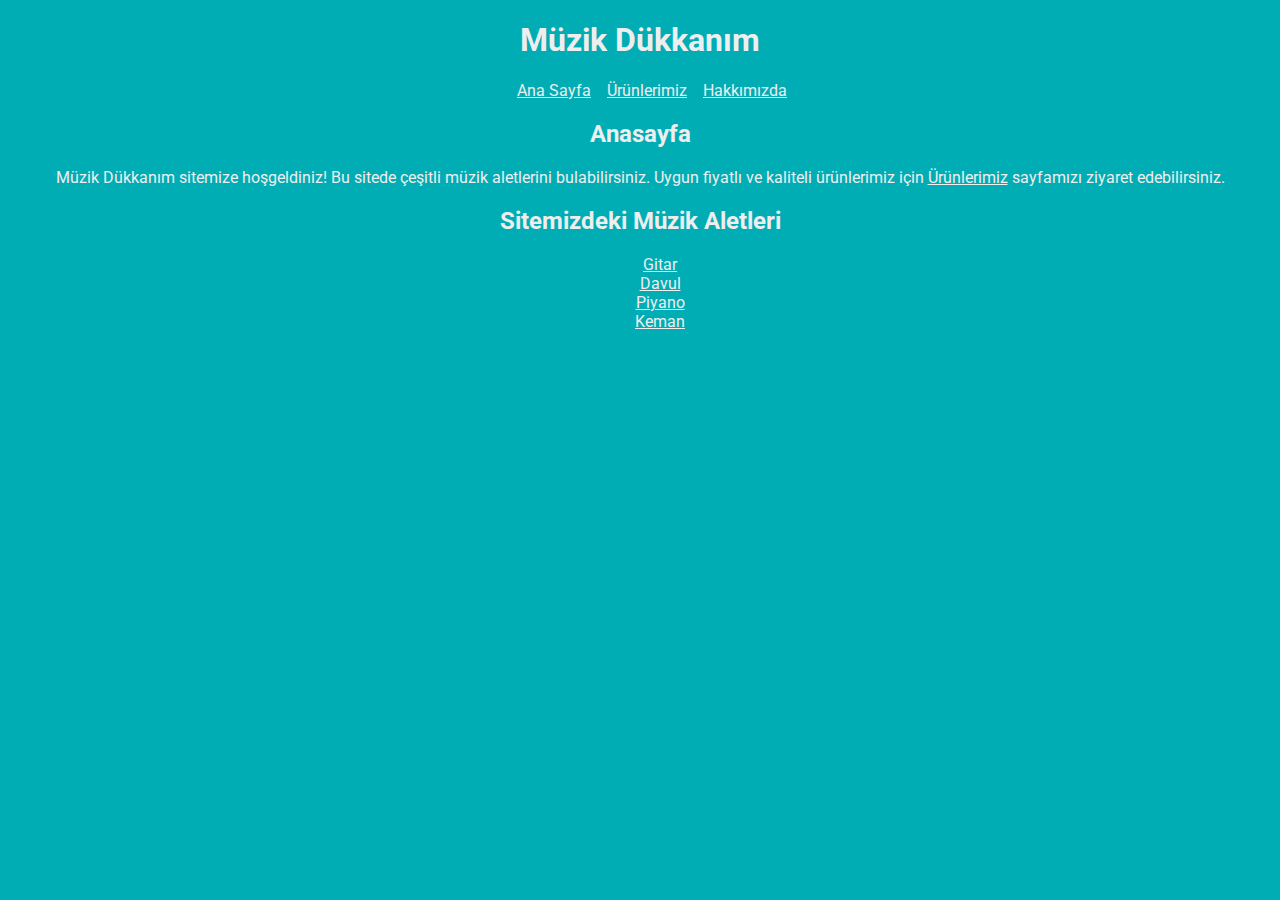
<file: index.html>
<!DOCTYPE html>
<html lang="en">
<head>
    <meta charset="UTF-8">
    <meta name="viewport" content="width=device-width, initial-scale=1.0">
    <title>Müzik Dükkanım</title>
    <link rel="preconnect" href="https://fonts.googleapis.com">
    <link rel="preconnect" href="https://fonts.gstatic.com" crossorigin>
    <link href="https://fonts.googleapis.com/css2?family=Roboto:wght@300;400;700&display=swap" rel="stylesheet">

    <!-- css  -->
    <link rel="stylesheet" href="./main.css">
</head>
<body>
    
    <!-- Header  -->

    <header>
        <h1 >Müzik Dükkanım</h1>
        <nav style="margin-right: 1em;" >  
            <ul class="list-ortala">
                <li><a href="./index.html">Ana Sayfa</a></li>
                <li><a href="./products.html " class="margin-a ">Ürünlerimiz</a></li>
                <li><a href="./about-us.html">Hakkımızda</a></li>
            </ul>
        </nav>
    </header>

    <!-- Content  -->
    <section>

        <h2>Anasayfa</h2>

        <div>
            <p>Müzik Dükkanım sitemize hoşgeldiniz! Bu sitede çeşitli müzik aletlerini bulabilirsiniz. Uygun fiyatlı ve kaliteli ürünlerimiz için <a href="./products.html">Ürünlerimiz</a> sayfamızı ziyaret edebilirsiniz. </p>
        </div>

        <h2>Sitemizdeki Müzik Aletleri</h2>

        <div>
            <ul>
                <li class="stil-type">
                    <a href="./products.html#gitar">Gitar</a>
                    <a href="./products.html#davul">Davul</a>
                   <a href="./products.html#piyano">Piyano</a>
                    <a href="./products.html#keman">Keman</a>
                </li>
            </ul>
        </div>

    </section>

</body>
</html>
</file>
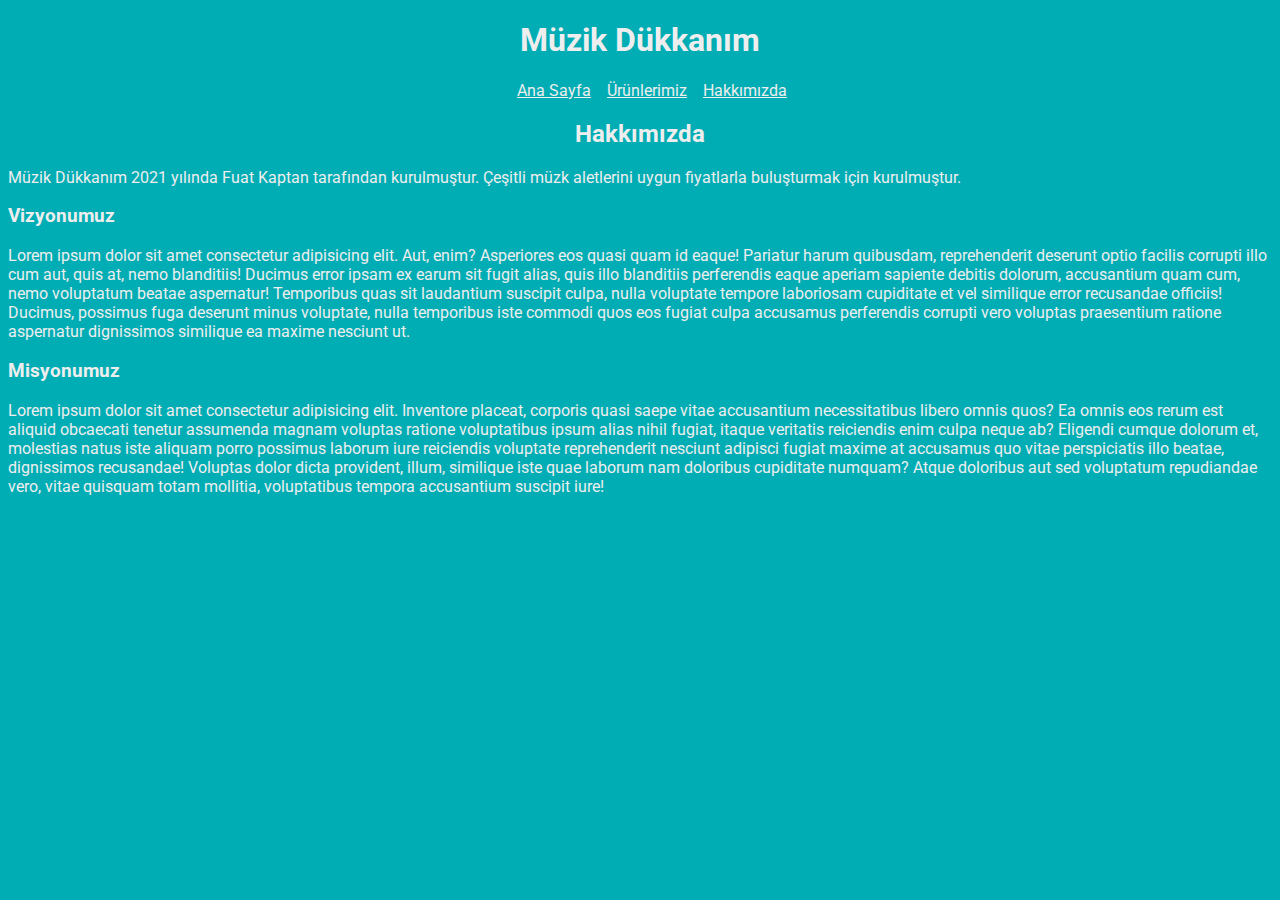
<file: about-us.html>
<!DOCTYPE html>
<html lang="en">
<head>
    <meta charset="UTF-8">
    <meta name="viewport" content="width=device-width, initial-scale=1.0">
    <title>About Us</title>
    <link rel="preconnect" href="https://fonts.googleapis.com">
    <link rel="preconnect" href="https://fonts.gstatic.com" crossorigin>
    <link href="https://fonts.googleapis.com/css2?family=Roboto:wght@300;400;700&display=swap" rel="stylesheet">

    <!-- css  -->
    <link rel="stylesheet" href="./main.css">
</head>
<body>
       <!-- Header  -->
       <head>
        <h1>Müzik Dükkanım</h1>
        <nav style="margin-right: 1em;">
            <ul class="list-ortala">
                <li><a href="./index.html">Ana Sayfa</a></li>
                <li><a href="./products.html " class="margin-a ">Ürünlerimiz</a></li>
                <li><a href="./about-us.html">Hakkımızda</a></li>
            </ul>

        </nav>
     </head>

     <!-- Content -->

     <section>

        <h2>Hakkımızda</h2>

        <div class="about-section">
        <p>Müzik Dükkanım 2021 yılında Fuat Kaptan tarafından kurulmuştur. Çeşitli müzk aletlerini uygun fiyatlarla buluşturmak için kurulmuştur.</p>

        <h3 style="color: #EEEEEE;" >Vizyonumuz</h3>

        <p>Lorem ipsum dolor sit amet consectetur adipisicing elit. Aut, enim? Asperiores eos quasi quam id eaque! Pariatur harum quibusdam, reprehenderit deserunt optio facilis corrupti illo cum aut, quis at, nemo blanditiis! Ducimus error ipsam ex earum sit fugit alias, quis illo blanditiis perferendis eaque aperiam sapiente debitis dolorum, accusantium quam cum, nemo voluptatum beatae aspernatur! Temporibus quas sit laudantium suscipit culpa, nulla voluptate tempore laboriosam cupiditate et vel similique error recusandae officiis! Ducimus, possimus fuga deserunt minus voluptate, nulla temporibus iste commodi quos eos fugiat culpa accusamus perferendis corrupti vero voluptas praesentium ratione aspernatur dignissimos similique ea maxime nesciunt ut.</p>

        <h3 style="color: #EEEEEE;" >Misyonumuz</h3>

        <p>Lorem ipsum dolor sit amet consectetur adipisicing elit. Inventore placeat, corporis quasi saepe vitae accusantium necessitatibus libero omnis quos? Ea omnis eos rerum est aliquid obcaecati tenetur assumenda magnam voluptas ratione voluptatibus ipsum alias nihil fugiat, itaque veritatis reiciendis enim culpa neque ab? Eligendi cumque dolorum et, molestias natus iste aliquam porro possimus laborum iure reiciendis voluptate reprehenderit nesciunt adipisci fugiat maxime at accusamus quo vitae perspiciatis illo beatae, dignissimos recusandae! Voluptas dolor dicta provident, illum, similique iste quae laborum nam doloribus cupiditate numquam? Atque doloribus aut sed voluptatum repudiandae vero, vitae quisquam totam mollitia, voluptatibus tempora accusantium suscipit iure!</p>

    </div>

     </section>
     
</body>
</html>
</file>
<file: main.css>
* {
    font-family: 'Roboto', sans-serif;
    color: #EEEEEE;
}
body {
    background-color: #00ADB5;
    text-align: center;
}

.list-ortala {
    list-style: none;
    display: flex;
    justify-content: center;
}
.margin-a {
    margin-left: 1em;
    margin-right: 1em;
}
.stil-type {
    list-style: none;
    display: flex;
    flex-direction: column;
}
#sepet-button {
    background-color: #222831;
    color: #EEEEEE;
    border-radius: 999px;
}
.about-section { 
    text-align: left;
   
    
}
</file>
